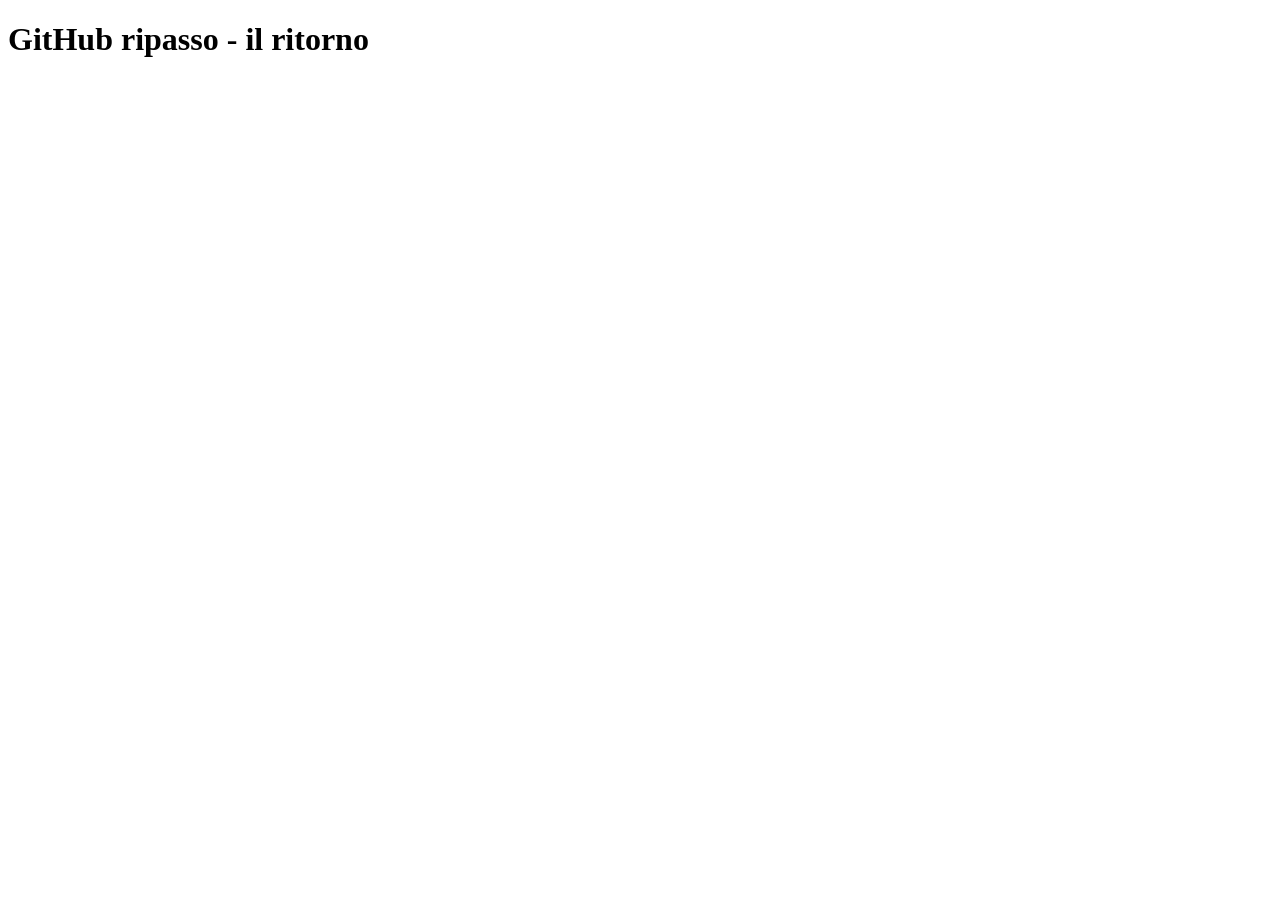
<file: index.html>
<!DOCTYPE html>
<html lang="en">
<head>
    <meta charset="UTF-8">
    <meta name="viewport" content="width=device-width, initial-scale=1.0">
    <title>Document</title>
</head>
<body>
    <h1>GitHub ripasso - il ritorno</h1>
</body>
</html>
</file>
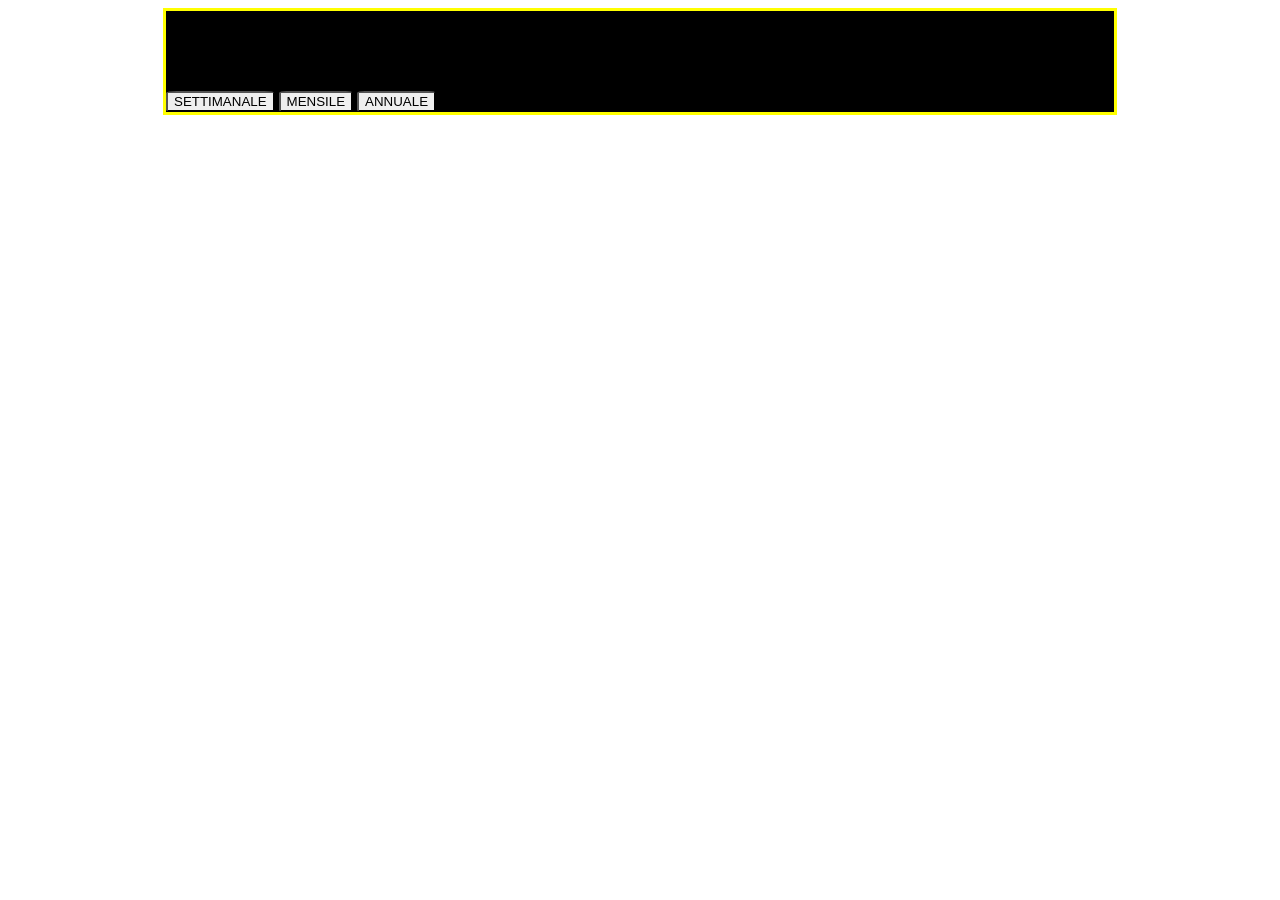
<file: pages/pagamento.html>
<!DOCTYPE html>
<html lang="en">
<head>
    <meta charset="UTF-8">
    <meta name="viewport" content="width=device-width, initial-scale=1.0">
    <title>Document</title>
    <link rel="stylesheet" href="../css/styles.css">
</head>
<body>
    <div class="pagamento">
        <h1>SCEGLI IL TUO ABBONAMENTO</h1>
        <button>SETTIMANALE</button>
        <button>MENSILE</button>
        <button>ANNUALE</button>
    </div>

</body>
</html>
</file>
<file: css/styles.css>
.pagamento button{
    border-radius: 10%;
}

.pagamento button :hover{
    background-color: aqua;
    transition: color 1s;
}

.pagamento{
    width: 75%;
    margin: 0 auto;
    background-color: black;
    border: 3px yellow solid;
}
</file>
